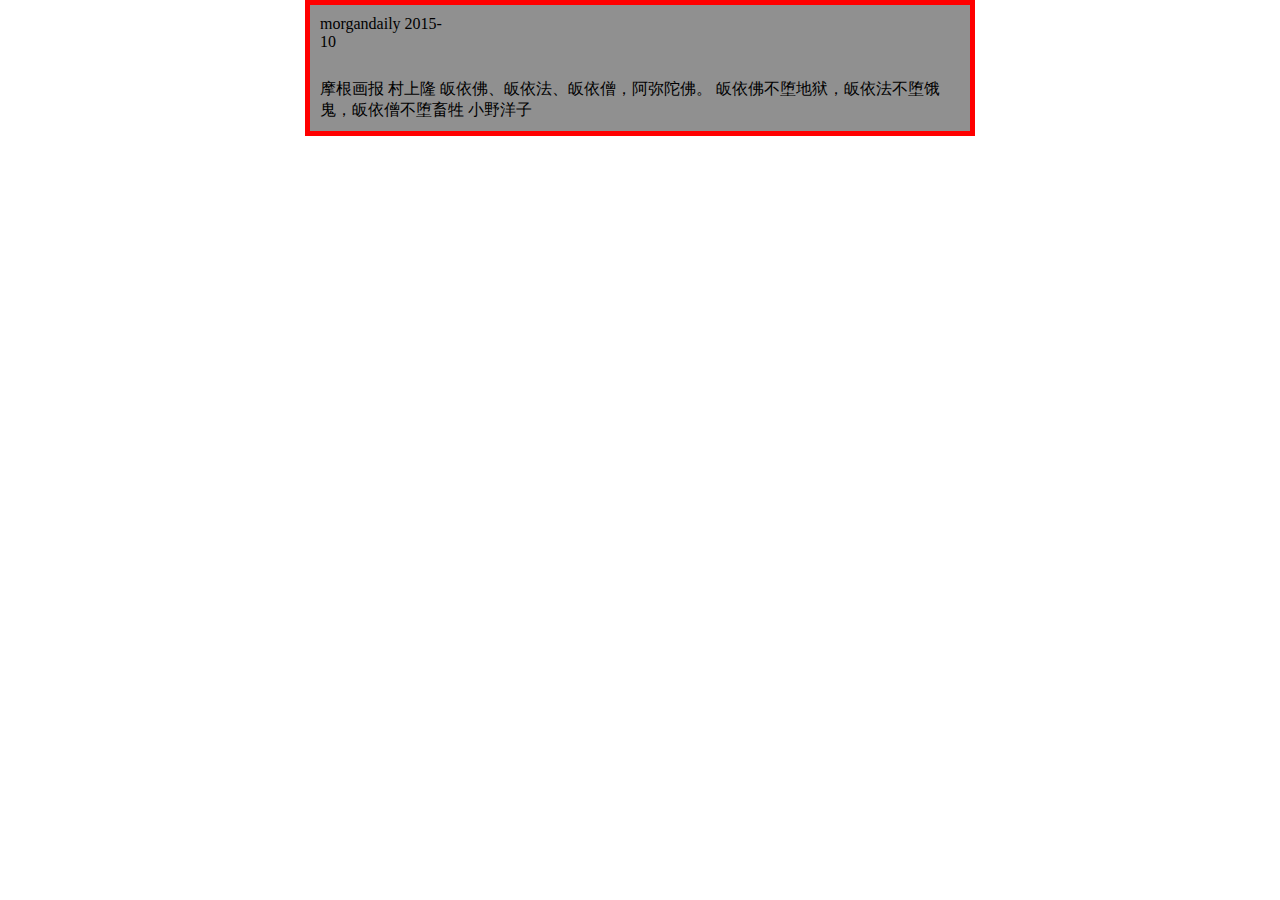
<file: index.html>
<!DOCTYPE html>
<html>
<head lang="en">
    <meta charset="UTF-8">
    <meta name="viewport" content="width=device-width,initial-scale=1">
    <link rel="stylesheet" href="style.css"/>
    <title>摩根画报</title>
</head>
<body>
<header>
    <logo>
        morgandaily
    </logo>
    <date>
        2015-10
    </date>
</header>
摩根画报





村上隆
皈依佛、皈依法、皈依僧，阿弥陀佛。
皈依佛不堕地狱，皈依法不堕饿鬼，皈依僧不堕畜牲
小野洋子
</body>
</html>
</file>
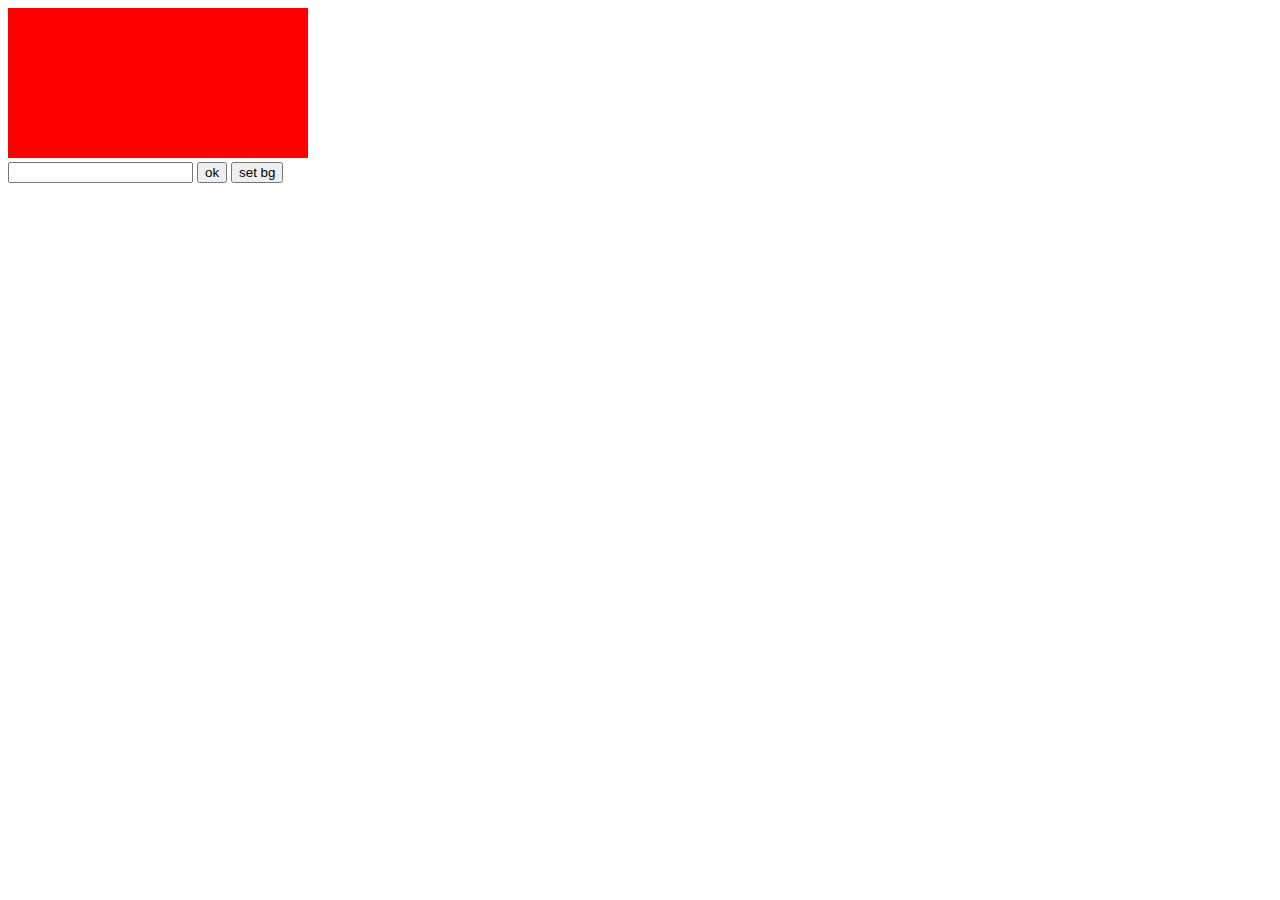
<file: qrcode/index.html>
<!DOCTYPE html>
<html>
<head lang="en">
    <meta charset="UTF-8">
    <script src="qrcode.js"></script>
    <title></title>
</head>
<body>
<canvas id="myCanvas"></canvas>
<div id="qrcode"></div>
<input type="text" id="url" />
<button onclick="make_qrcode();">ok</button>
<button onclick="set_bg();">set bg</button>
<script>
    var wh=128;

    var mw=900;
    var mh=500;
    var qrcode_src="";

    function make_qrcode(){
        var t=document.getElementById("url").value;
        var qrcode = new QRCode("qrcode", {
            text: t,
            width: wh,
            height: wh,
            colorDark : "#000",
            colorLight : "#fff",
            correctLevel : QRCode.CorrectLevel.H
        },function(src){
            console.log(src);
            //
            qrcode_src=src;
            //
        });
    }

    var canvas=document.getElementById('myCanvas');
    var c=canvas.getContext('2d');
    c.fillStyle='#FF0000';
    c.fillRect(0,0,640,960);

    function set_bg(){
        canvas.width=mw;
        canvas.height=mh;
        var bg=new Image();
        bg.src="images/2.jpg";
        c.drawImage(bg,0,0,mw,mh);

        var img=new Image();
        img.src=qrcode_src;
        c.drawImage(img,0,0,wh,wh);
    }


</script>
</body>
</html>
</file>
<file: style.css>
*{
    margin: 0;
    padding: 0;
}
html{
    background: #fff;
}
body{
    background: #909090;
    width: 100vw;
    max-width: 50vw;
    margin: auto;
    padding: 10px;
    border:solid #f00 5px;
}
header{
    width: 10vw;
    height: 5vw;
}
logo{
    width: 3vw;
}
date{
    width: 7vw;
}
</file>
